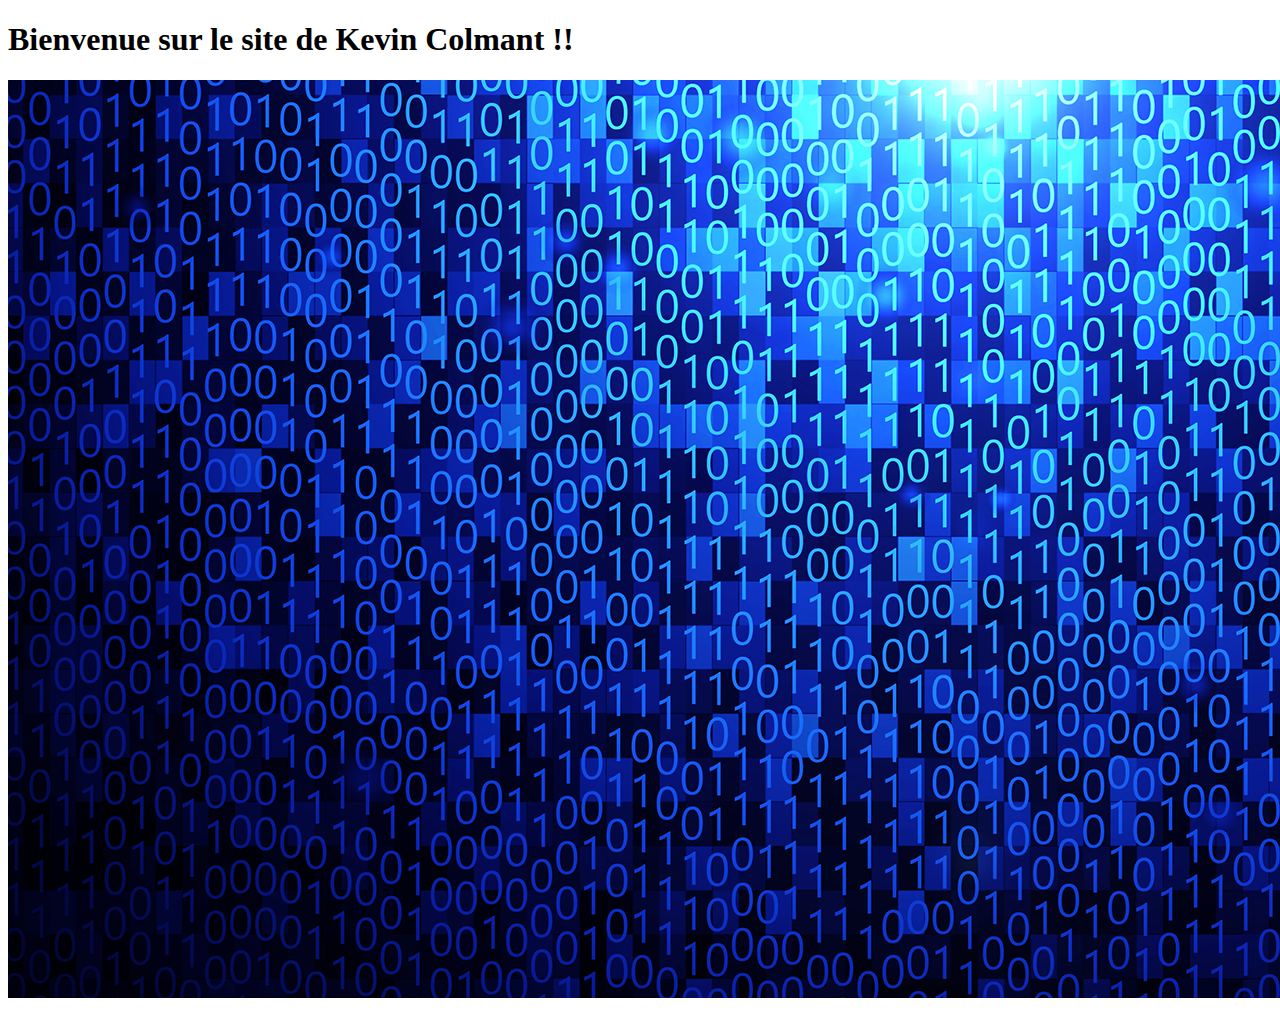
<file: index.html>
<!DOCTYPE html>
<html lang="en">
<head>
    <meta charset="UTF-8">
    <meta http-equiv="X-UA-Compatible" content="IE=edge">
    <meta name="viewport" content="width=device-width, initial-scale=1.0">
    <title>Integration sur github</title>
</head>
<body>
   <h1>Bienvenue sur le site de Kevin Colmant !!</h1> 
   <img src="images/image.png">
</body>
</html>
</file>
